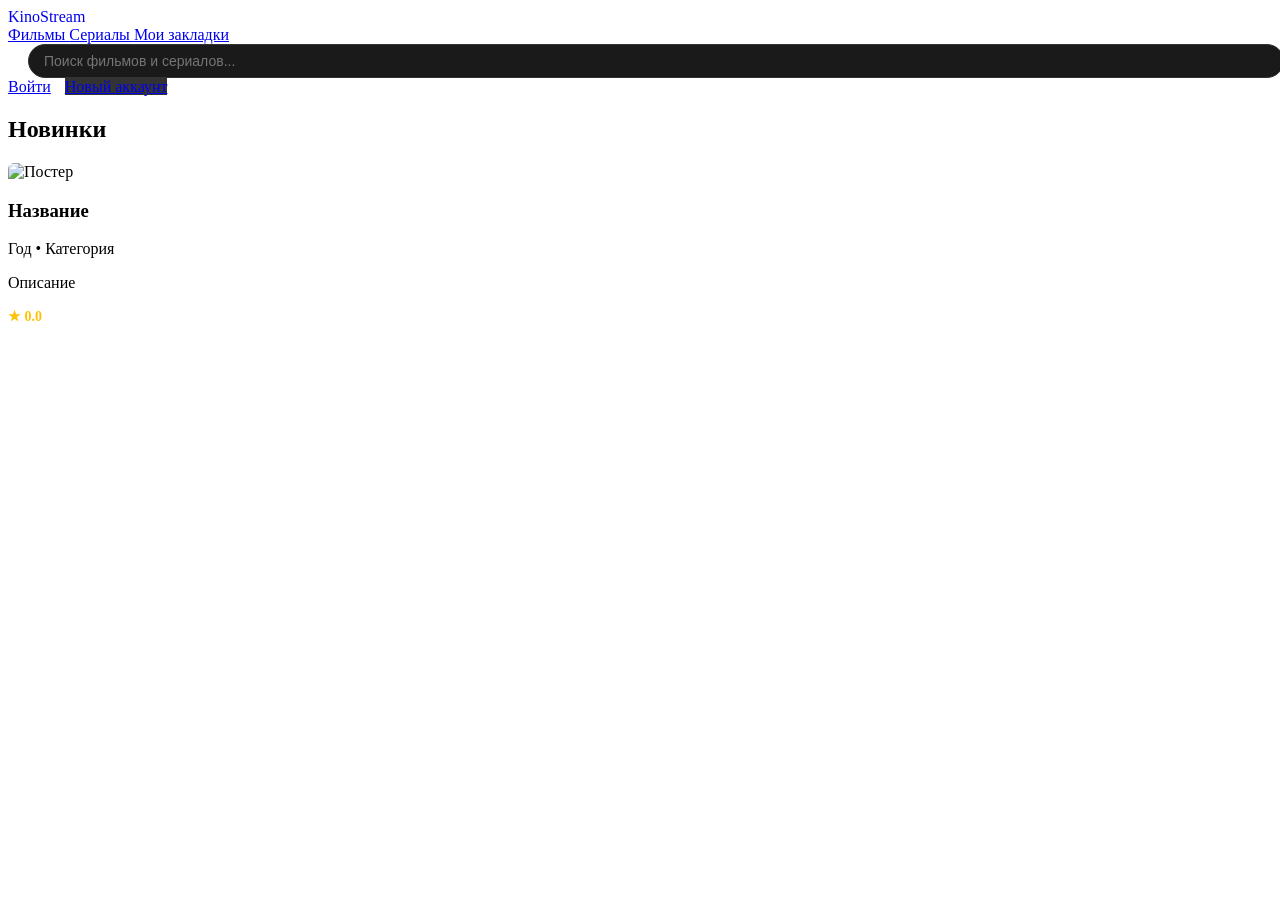
<file: src/main/resources/templates/index.html>
<!DOCTYPE html>
<html xmlns:th="http://www.thymeleaf.org" lang="ru">
<head>
    <meta charset="UTF-8">
    <title>KinoStream - Главная</title>
    <link rel="stylesheet" th:href="@{/css/style.css}">
</head>
<body>
<header class="header">
    <!-- Логотип теперь ссылка: всегда возвращает на главную с Новинками -->
    <a href="/" class="logo" style="text-decoration: none;">KinoStream</a>

    <nav class="nav-menu">
        <a href="/?category=Фильм"
           th:style="${currentCategory == 'Фильм'} ? 'color: #ffffff; font-weight: bold; border-bottom: 2px solid #e50914; padding-bottom: 5px;' : ''">
            Фильмы
        </a>
        <a href="/?category=Сериал"
           th:style="${currentCategory == 'Сериал'} ? 'color: #ffffff; font-weight: bold; border-bottom: 2px solid #e50914; padding-bottom: 5px;' : ''">
            Сериалы
        </a>
        <a href="/bookmarks">Мои закладки</a>
    </nav>

    <div class="search-container" style="flex: 0 1 320px; margin: 0 20px;">
        <input type="text" id="movieSearchInput" placeholder="Поиск фильмов и сериалов..."
               style="width: 100%; padding: 8px 15px; border-radius: 20px; border: 1px solid #333; background-color: #1a1a1a; color: #fff; outline: none; font-size: 14px; transition: border-color 0.3s;"
               onfocus="this.style.borderColor='#e50914'"
               onblur="this.style.borderColor='#333'">
    </div>

    <div class="auth-buttons" id="authSection">
        <a href="/login" class="btn-login">Войти</a>
        <a href="/register" class="btn-login" style="background-color: #333; margin-left: 10px;">Новый аккаунт</a>
    </div>
</header>

<main class="main-content">
    <!-- Динамический заголовок: "Новинки", "Фильмы" или "Сериалы" -->
    <h2 th:text="${pageTitle != null ? pageTitle : 'Новинки'}">Новинки</h2>

    <div class="video-grid">
        <div class="video-card" th:each="video : ${videos}"
             th:onclick="'window.location.href=\'/video/' + ${video.id} + '\''"
             style="cursor: pointer;">
            <img th:src="${video.posterUrl}" alt="Постер" style="width: 100%; height: 320px; object-fit: cover; border-radius: 6px 6px 0 0;">
            <div class="video-info">
                <h3 th:text="${video.title}">Название</h3>
                <p class="meta">
                    <span th:text="${video.releaseYear}">Год</span> •
                    <span th:text="${video.category.name}">Категория</span>
                </p>
                <p class="desc" th:text="${video.description}">Описание</p>

                <!-- Рейтинг фильма -->
                <p class="rating-badge" th:attr="data-video-id=${video.id}" style="color: #ffc107; font-size: 14px; font-weight: bold; margin: 10px 0 0 0;">
                    ★ 0.0
                </p>
            </div>
        </div>
    </div>
</main>

<script>
    document.addEventListener('DOMContentLoaded', () => {
        const email = localStorage.getItem('userEmail');

        if (email) {
            const authSection = document.getElementById('authSection');
            if (authSection) {
                authSection.innerHTML = `
                    <a href="/profile" id="headerUsername" style="color: #ccc; margin-right: 15px; font-weight: bold; text-decoration: none; transition: color 0.3s;" onmouseover="this.style.color='#e50914'" onmouseout="this.style.color='#ccc'">${email}</a>
                    <a href="#" onclick="logout()" class="btn-login" style="background-color: #333;">Выйти</a>
                `;

                fetch(`/api/profile?email=${encodeURIComponent(email)}`)
                    .then(response => {
                        if (response.ok) return response.json();
                    })
                    .then(data => {
                        if (data && data.username) {
                            document.getElementById('headerUsername').textContent = data.username;
                        }
                    })
                    .catch(err => console.error("Ошибка загрузки профиля:", err));
            }
        }

        // Подгружаем рейтинг для каждой карточки
        loadAllCardRatings();
    });

    window.addEventListener('pageshow', () => {
        loadAllCardRatings();
    });

    function loadAllCardRatings() {
        document.querySelectorAll('.video-card').forEach(card => {
            const badge = card.querySelector('.rating-badge');
            if (!badge) return;

            let videoId = badge.getAttribute('data-video-id');
            if (!videoId) {
                const onclickAttr = card.getAttribute('onclick');
                if (onclickAttr) {
                    const match = onclickAttr.match(/\/video\/(\d+)/);
                    if (match) videoId = match[1];
                }
            }

            if (videoId) {
                fetchRatingForCard(videoId, badge);
            }
        });
    }

    async function fetchRatingForCard(videoId, badgeElement) {
        try {
            const response = await fetch(`/api/ratings/average?videoId=${videoId}`, {
                cache: 'no-store'
            });
            if (response.ok) {
                const data = await response.json();
                const formattedRating = Number(data.averageRating).toFixed(1);
                badgeElement.textContent = `★ ${formattedRating}`;
            }
        } catch (err) {
            console.error("Ошибка загрузки рейтинга для видео " + videoId, err);
        }
    }

    function logout() {
        localStorage.removeItem('userEmail');
        window.location.reload();
    }

    // Живой поиск работает и внутри выбранной категории!
    const searchInput = document.getElementById('movieSearchInput');
    if (searchInput) {
        searchInput.addEventListener('input', function() {
            const query = this.value.toLowerCase().trim();
            const cards = document.querySelectorAll('.video-card, .movie-card');
            let visibleCount = 0;

            cards.forEach(card => {
                const titleElement = card.querySelector('h3');
                const title = titleElement ? titleElement.textContent.toLowerCase() : '';

                if (title.includes(query)) {
                    card.style.display = '';
                    visibleCount++;
                } else {
                    card.style.display = 'none';
                }
            });

            let noResultsMsg = document.getElementById('noSearchResults');
            if (visibleCount === 0 && query !== '') {
                if (!noResultsMsg) {
                    noResultsMsg = document.createElement('p');
                    noResultsMsg.id = 'noSearchResults';
                    noResultsMsg.style.color = '#888';
                    noResultsMsg.style.marginTop = '20px';
                    const grid = document.querySelector('.video-grid') || document.querySelector('.main-content');
                    if (grid) grid.appendChild(noResultsMsg);
                }
                noResultsMsg.textContent = `По запросу «${this.value}» ничего не найдено.`;
                noResultsMsg.style.display = 'block';
            } else if (noResultsMsg) {
                noResultsMsg.style.display = 'none';
            }
        });
    }
</script>
</body>
</html>
</file>
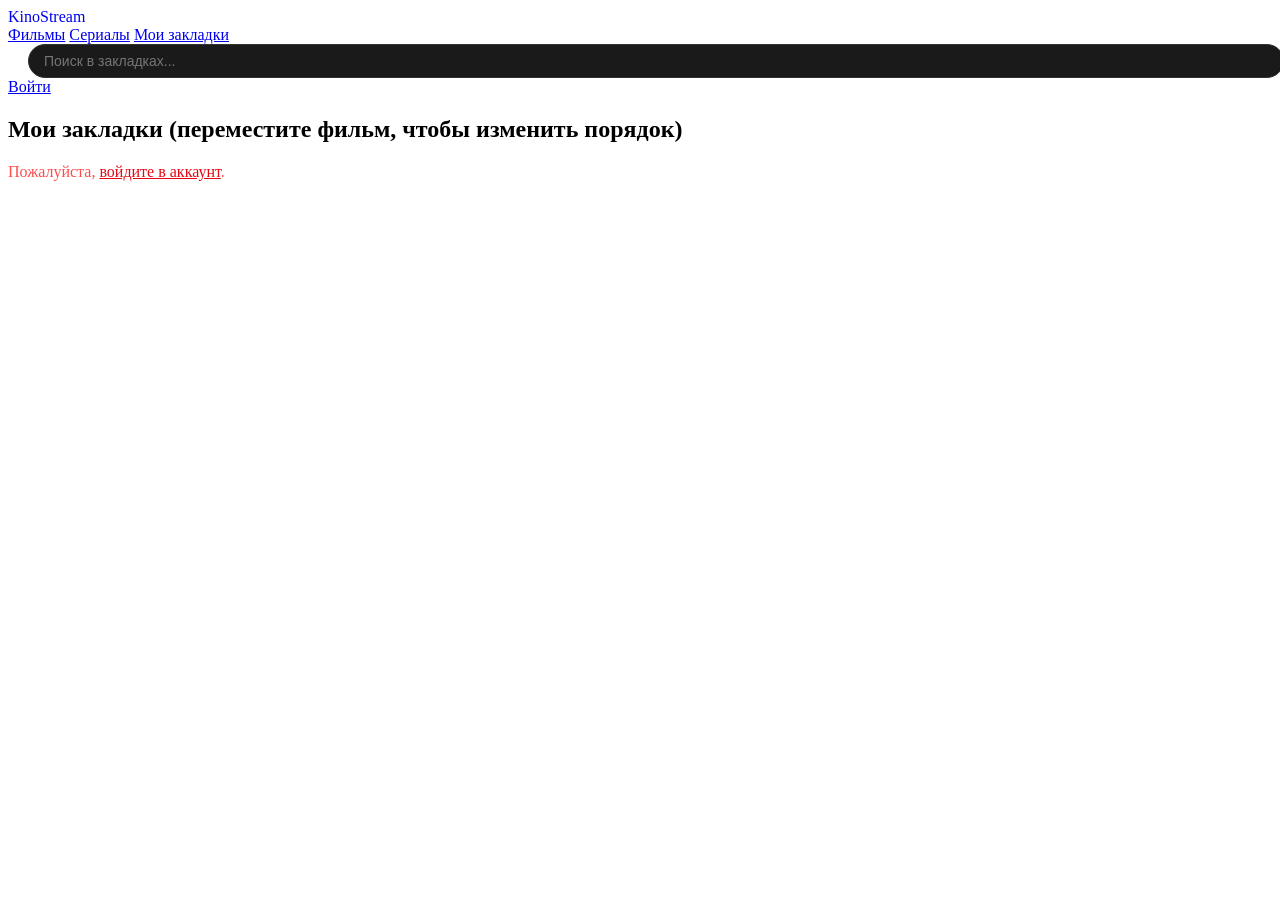
<file: src/main/resources/templates/bookmarks.html>
<!DOCTYPE html>
<html xmlns:th="http://www.thymeleaf.org" lang="ru">
<head>
    <meta charset="UTF-8">
    <title>Мои закладки - KinoStream</title>
    <link rel="stylesheet" th:href="@{/css/style.css}">
    <style>
        /* Стили для эффекта перетаскивания */
        .video-card.dragging {
            opacity: 0.5;
            transform: scale(0.95);
            border: 2px dashed #e50914;
        }
        .video-card.over {
            border-top: 4px solid #e50914;
        }
    </style>
</head>
<body class="auth-body">

<div class="header">
    <a href="/" class="logo" style="text-decoration: none;">KinoStream</a>

    <div class="nav-menu">
        <a href="/?category=Фильм">Фильмы</a>
        <a href="/?category=Сериал">Сериалы</a>
        <a href="/bookmarks">Мои закладки</a>
    </div>

    <!-- ПОЛЕ ПОИСКА ПО ЗАКЛАДКАМ -->
    <div class="search-container" style="flex: 0 1 320px; margin: 0 20px;">
        <input type="text" id="bookmarkSearchInput" placeholder="Поиск в закладках..."
               style="width: 100%; padding: 8px 15px; border-radius: 20px; border: 1px solid #333; background-color: #1a1a1a; color: #fff; outline: none; font-size: 14px; transition: border-color 0.3s;"
               onfocus="this.style.borderColor='#e50914'"
               onblur="this.style.borderColor='#333'">
    </div>

    <div class="auth-buttons" id="authSection">
        <a href="/login" class="btn-login">Войти</a>
    </div>
</div>

<div class="main-content">
    <h2>Мои закладки (переместите фильм, чтобы изменить порядок)</h2>
    <div class="video-grid" id="bookmarksGrid">
        <p id="loadingMsg" style="color: #888;">Загрузка закладок...</p>
    </div>
</div>

<script>
    document.addEventListener('DOMContentLoaded', async () => {
        const email = localStorage.getItem('userEmail');
        const grid = document.getElementById('bookmarksGrid');

        if (!email) {
            grid.innerHTML = '<p style="color: #ff4d4d;">Пожалуйста, <a href="/login" style="color: #e50914;">войдите в аккаунт</a>.</p>';
            return;
        }

        const authSection = document.getElementById('authSection');
        if (authSection) {
            authSection.innerHTML = `
                <a href="/profile" id="headerUsername" style="color: #ccc; margin-right: 15px; font-weight: bold; text-decoration: none; transition: color 0.3s;" onmouseover="this.style.color='#e50914'" onmouseout="this.style.color='#ccc'">${email}</a>
                <a href="#" onclick="logout()" class="btn-login" style="background-color: #333;">Выйти</a>
            `;

            fetch(`/api/profile?email=${encodeURIComponent(email)}`)
                .then(response => {
                    if (response.ok) return response.json();
                })
                .then(data => {
                    if (data && data.username) {
                        document.getElementById('headerUsername').textContent = data.username;
                    }
                })
                .catch(err => console.error("Ошибка загрузки профиля:", err));
        }

        // Логика живого поиска по закладкам
        const searchInput = document.getElementById('bookmarkSearchInput');
        if (searchInput) {
            searchInput.addEventListener('input', function() {
                const query = this.value.toLowerCase().trim();
                const cards = grid.querySelectorAll('.video-card');
                let visibleCount = 0;

                cards.forEach(card => {
                    const titleElement = card.querySelector('h3');
                    const title = titleElement ? titleElement.textContent.toLowerCase() : '';

                    if (title.includes(query)) {
                        card.style.display = '';
                        visibleCount++;
                    } else {
                        card.style.display = 'none';
                    }
                });

                let noResultsMsg = document.getElementById('noBookmarkSearchResults');
                if (visibleCount === 0 && cards.length > 0 && query !== '') {
                    if (!noResultsMsg) {
                        noResultsMsg = document.createElement('p');
                        noResultsMsg.id = 'noBookmarkSearchResults';
                        noResultsMsg.style.color = '#888';
                        noResultsMsg.style.gridColumn = '1 / -1';
                        grid.appendChild(noResultsMsg);
                    }
                    noResultsMsg.textContent = `В закладках по запросу «${this.value}» ничего не найдено.`;
                    noResultsMsg.style.display = 'block';
                } else if (noResultsMsg) {
                    noResultsMsg.style.display = 'none';
                }
            });
        }

        try {
            const response = await fetch(`/api/bookmarks?email=${encodeURIComponent(email)}`);
            if (response.ok) {
                const bookmarks = await response.json();

                if (bookmarks.length === 0) {
                    grid.innerHTML = '<p style="color: #ccc;">У вас пока нет сохраненных фильмов.</p>';
                    return;
                }

                grid.innerHTML = '';
                bookmarks.forEach(bookmark => {
                    const video = bookmark.video;

                    const card = document.createElement('div');
                    card.className = 'video-card';
                    card.style.cursor = 'pointer';
                    card.draggable = true;
                    card.dataset.bookmarkId = bookmark.id;

                    card.addEventListener('click', () => {
                        window.location.href = `/video/${video.id}`;
                    });

                    card.innerHTML = `
                        <img src="${video.posterUrl}" alt="Постер" style="width: 100%; height: 320px; object-fit: cover; border-radius: 6px 6px 0 0;">
                        <div class="video-info">
                            <h3>${video.title}</h3>
                            <p class="meta">${video.releaseYear} • ${video.category.name}</p>
                        </div>
                    `;

                    addDragAndDropHandlers(card);
                    grid.appendChild(card);
                });
            } else {
                grid.innerHTML = '<p style="color: #ff4d4d;">Ошибка загрузки закладок.</p>';
            }
        } catch (err) {
            grid.innerHTML = '<p style="color: #ff4d4d;">Ошибка соединения с сервером.</p>';
        }
    });

    let dragSrcEl = null;

    function addDragAndDropHandlers(card) {
        card.addEventListener('dragstart', function(e) {
            dragSrcEl = this;
            e.dataTransfer.effectAllowed = 'move';
            e.dataTransfer.setData('text/html', this.innerHTML);
            this.classList.add('dragging');
        });

        card.addEventListener('dragover', function(e) {
            if (e.preventDefault) {
                e.preventDefault();
            }
            e.dataTransfer.dropEffect = 'move';
            return false;
        });

        card.addEventListener('dragenter', function(e) {
            this.classList.add('over');
        });

        card.addEventListener('dragleave', function(e) {
            this.classList.remove('over');
        });

        card.addEventListener('drop', function(e) {
            if (e.stopPropagation) {
                e.stopPropagation();
            }

            if (dragSrcEl !== this) {
                const parent = this.parentNode;
                const cardsArray = Array.from(parent.children);
                const srcIndex = cardsArray.indexOf(dragSrcEl);
                const targetIndex = cardsArray.indexOf(this);

                if (srcIndex < targetIndex) {
                    parent.insertBefore(dragSrcEl, this.nextSibling);
                } else {
                    parent.insertBefore(dragSrcEl, this);
                }

                saveNewOrder();
            }
            return false;
        });

        card.addEventListener('dragend', function(e) {
            this.classList.remove('dragging');
            document.querySelectorAll('.video-card').forEach(c => c.classList.remove('over'));
        });
    }

    async function saveNewOrder() {
        const email = localStorage.getItem('userEmail');
        const cards = document.querySelectorAll('.video-card');
        const orderedIds = Array.from(cards).map(card => Number(card.dataset.bookmarkId));

        try {
            await fetch(`/api/bookmarks/reorder?email=${encodeURIComponent(email)}`, {
                method: 'PUT',
                headers: { 'Content-Type': 'application/json' },
                body: JSON.stringify(orderedIds)
            });
            console.log("Новый порядок успешно сохранен!");
        } catch (err) {
            console.error("Не удалось сохранить порядок на сервере", err);
        }
    }

    function logout() {
        localStorage.removeItem('userEmail');
        window.location.href = '/';
    }
</script>
</body>
</html>
</file>
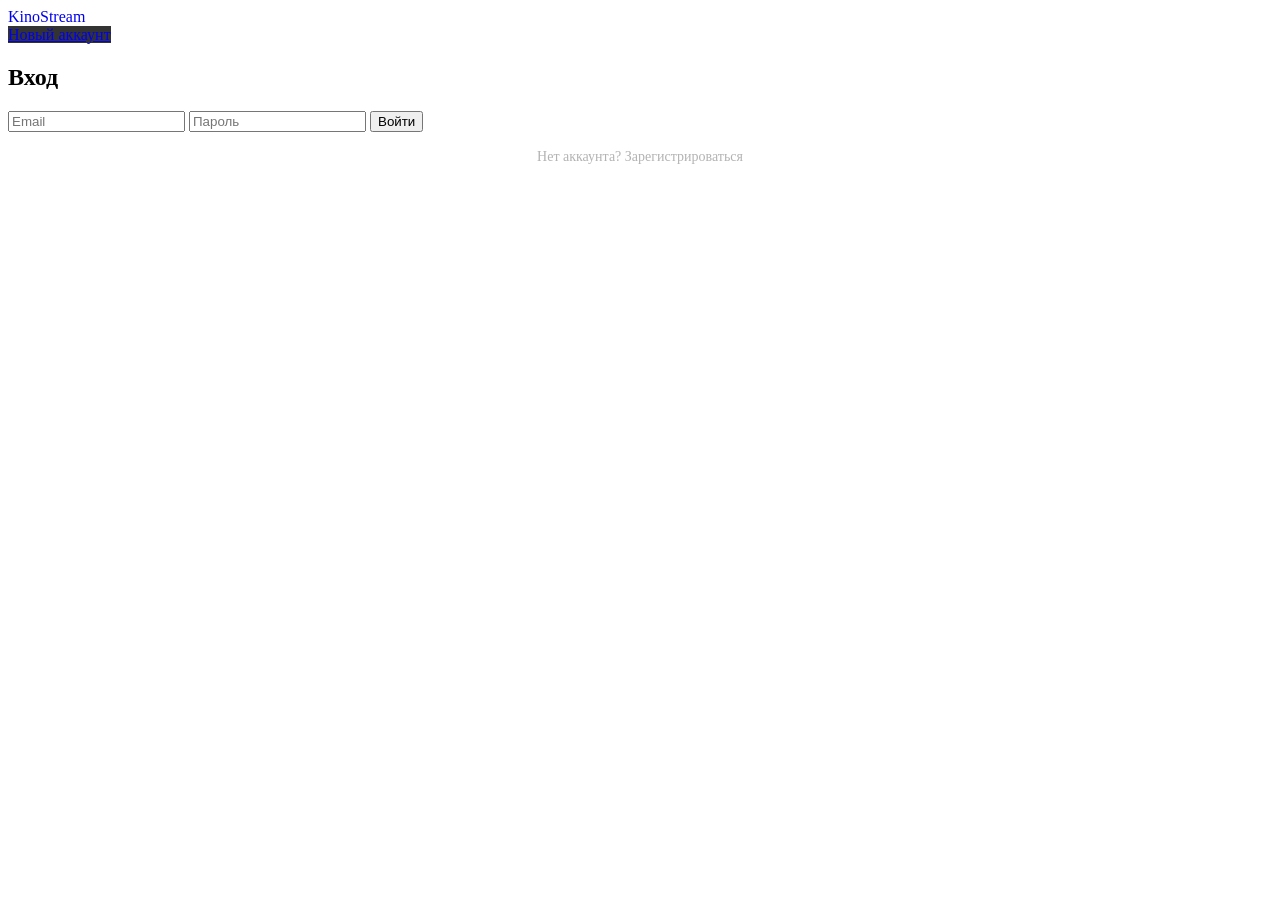
<file: src/main/resources/templates/login.html>
<!DOCTYPE html>
<html xmlns:th="http://www.thymeleaf.org" lang="ru">
<head>
    <meta charset="UTF-8">
    <title>KinoStream - Вход</title>
    <link rel="stylesheet" th:href="@{/css/style.css}">
</head>
<body class="auth-body">
<div class="header">
    <a href="/" class="logo" style="text-decoration: none;">KinoStream</a>
    <div class="auth-buttons">
        <a href="/register" class="btn-login" style="background-color: #333;">Новый аккаунт</a>
    </div>
</div>

<div class="auth-container" style="align-items: center;">
    <div class="auth-box">
        <h2>Вход</h2>
        <form id="loginForm">
            <input type="email" id="loginEmail" placeholder="Email" required class="auth-input">
            <input type="password" id="loginPassword" placeholder="Пароль" required class="auth-input">
            <button type="submit" class="btn-submit">Войти</button>
        </form>
        <div style="text-align: center; margin-top: 15px;">
            <a href="/register" style="color: #b3b3b3; text-decoration: none; font-size: 14px;">Нет аккаунта? Зарегистрироваться</a>
        </div>
        <div id="messageBox" class="message-box" style="position: relative; bottom: 0; margin-top: 15px;"></div>
    </div>
</div>

<script>
    function showMessage(text, isError = false) {
        const msgBox = document.getElementById('messageBox');
        msgBox.textContent = text;
        msgBox.style.color = isError ? '#ff4d4d' : '#4caf50';
    }

    document.getElementById('loginForm').addEventListener('submit', async (e) => {
        e.preventDefault();
        const email = document.getElementById('loginEmail').value;
        const password = document.getElementById('loginPassword').value;

        try {
            const response = await fetch('/api/auth/login', {
                method: 'POST',
                headers: { 'Content-Type': 'application/json' },
                body: JSON.stringify({ email, password })
            });

            if (response.ok) {
                localStorage.setItem('userEmail', email);
                window.location.href = '/';
            } else {
                const errorText = await response.text();
                showMessage(errorText, true);
            }
        } catch (err) {
            showMessage('Ошибка соединения с сервером', true);
        }
    });
</script>
</body>
</html>
</file>
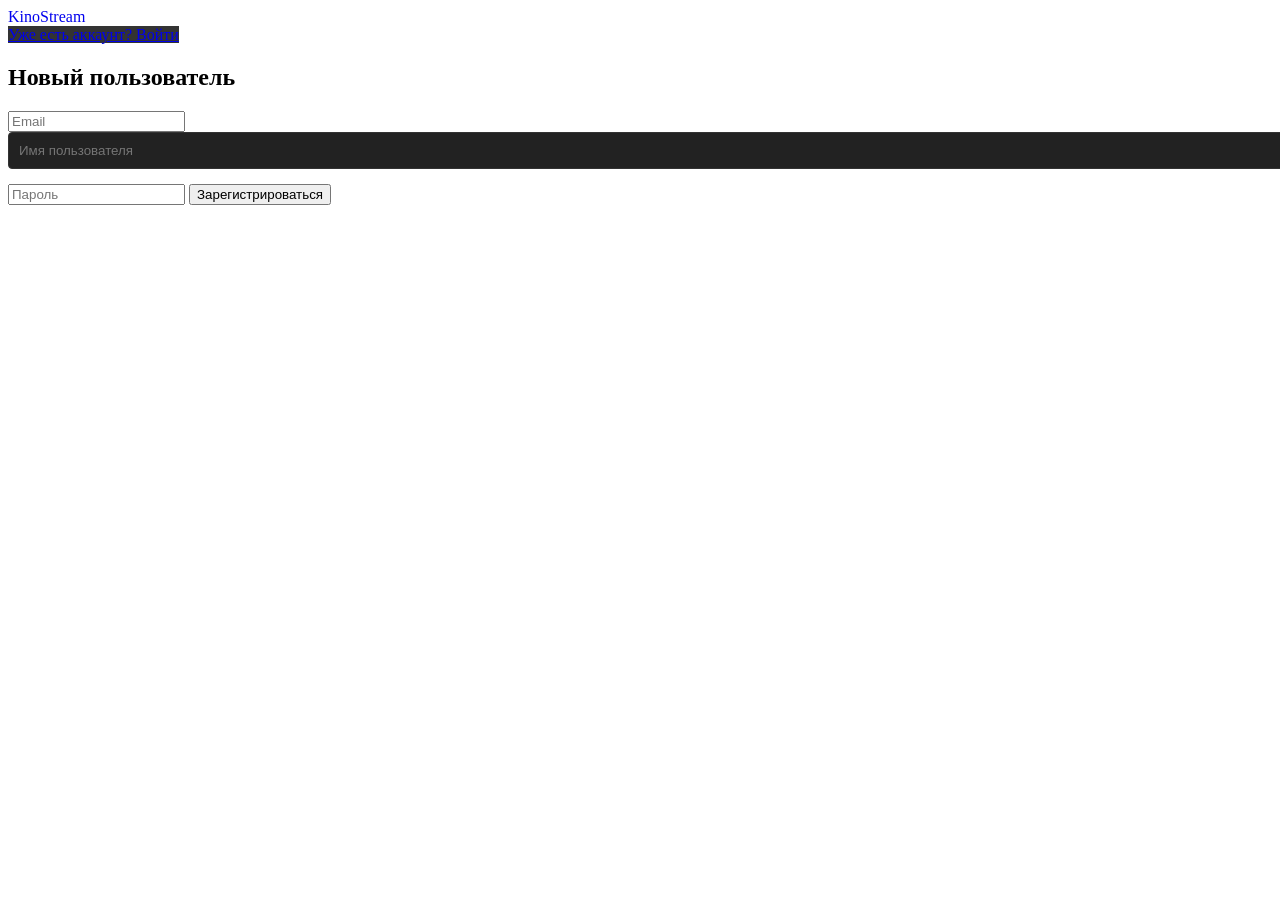
<file: src/main/resources/templates/register.html>
<!DOCTYPE html>
<html xmlns:th="http://www.thymeleaf.org" lang="ru">
<head>
    <meta charset="UTF-8">
    <title>KinoStream - Регистрация</title>
    <link rel="stylesheet" th:href="@{/css/style.css}">
</head>
<body class="auth-body">
<div class="header">
    <a href="/" class="logo" style="text-decoration: none;">KinoStream</a>
    <div class="auth-buttons">
        <a href="/login" class="btn-login" style="background-color: #333;">Уже есть аккаунт? Войти</a>
    </div>
</div>

<div class="auth-container" style="align-items: center;">
    <div class="auth-box">
        <h2>Новый пользователь</h2>
        <form id="registerForm">
            <input type="email" id="regEmail" placeholder="Email" required class="auth-input">
            <!-- ДОБАВЛЕН id="regUsername" -->
            <input type="text" id="regUsername" name="username" placeholder="Имя пользователя" required style="width: 100%; padding: 10px; margin-bottom: 15px; border-radius: 4px; border: 1px solid #333; background: #222; color: white;">
            <input type="password" id="regPassword" placeholder="Пароль" required class="auth-input">
            <button type="submit" class="btn-submit btn-register">Зарегистрироваться</button>
        </form>
        <div id="messageBox" class="message-box" style="position: relative; bottom: 0; margin-top: 15px;"></div>
    </div>
</div>

<script>
    function showMessage(text, isError = false) {
        const msgBox = document.getElementById('messageBox');
        msgBox.textContent = text;
        msgBox.style.color = isError ? '#ff4d4d' : '#4caf50';
    }

    document.getElementById('registerForm').addEventListener('submit', async (e) => {
        e.preventDefault();

        // Исправлено: получаем значения по правильным ID
        const email = document.getElementById('regEmail').value;
        const username = document.getElementById('regUsername').value;
        const password = document.getElementById('regPassword').value;

        try {
            // Оставлен только ОДИН запрос, который передает все три параметра
            const response = await fetch('/api/auth/register', {
                method: 'POST',
                headers: { 'Content-Type': 'application/json' },
                body: JSON.stringify({ email: email, username: username, password: password })
            });

            const text = await response.text();
            if (response.ok) {
                showMessage(text + " Теперь вы можете войти.", false);
                setTimeout(() => window.location.href = '/login', 2000);
            } else {
                showMessage(text, true);
            }
        } catch (err) {
            showMessage('Ошибка соединения с сервером', true);
        }
    });
</script>
</body>
</html>
</file>
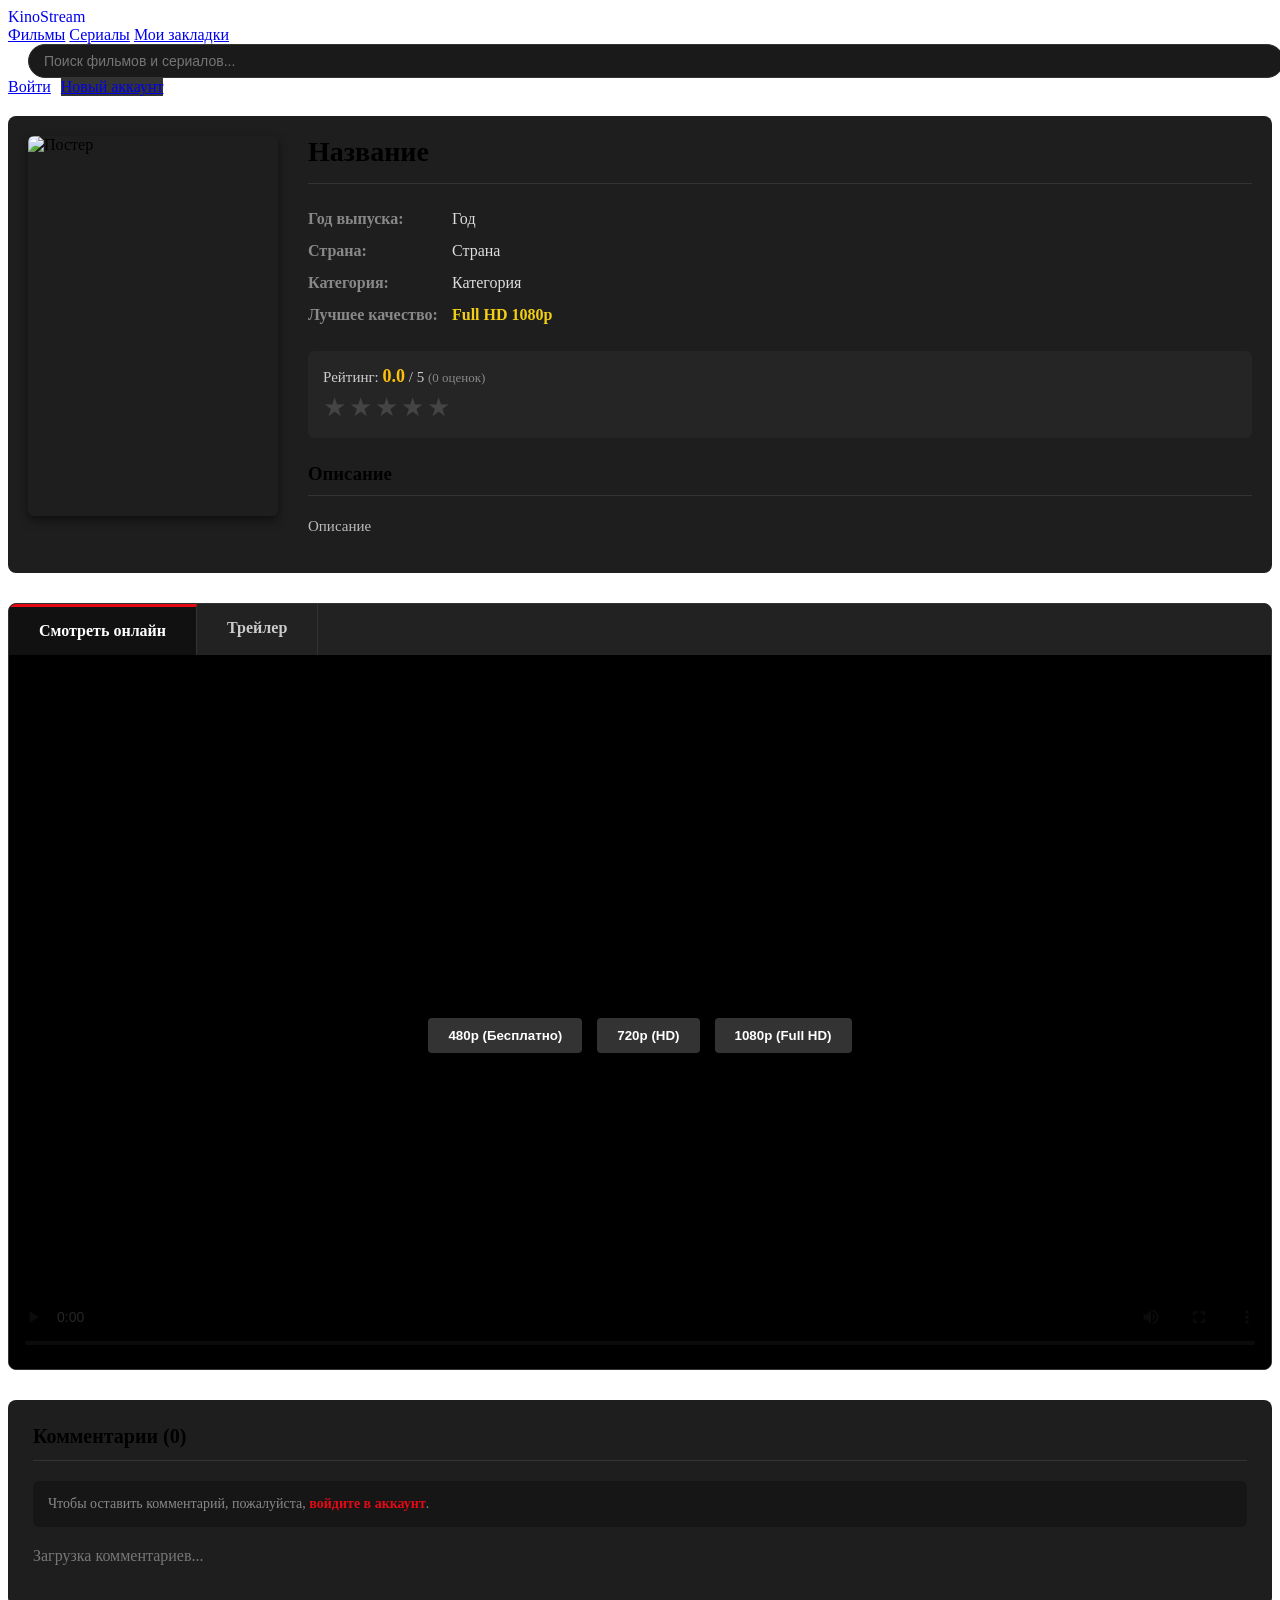
<file: src/main/resources/templates/video.html>
<!DOCTYPE html>
<html xmlns:th="http://www.thymeleaf.org" lang="ru">
<head>
    <meta charset="UTF-8">
    <title th:text="${video.title} + ' - KinoStream'">KinoStream</title>
    <link rel="stylesheet" th:href="@{/css/style.css}">
    <style>
        .movie-details-card { display: flex; gap: 30px; background-color: #1e1e1e; padding: 20px; border-radius: 8px; margin-top: 20px; }
        .movie-poster { width: 250px; height: 380px; object-fit: cover; border-radius: 6px; box-shadow: 0 4px 10px rgba(0,0,0,0.5); }
        .movie-info { flex-grow: 1; }
        .movie-info h1 { margin-top: 0; font-size: 28px; border-bottom: 1px solid #333; padding-bottom: 15px; }
        .info-list { list-style: none; padding: 0; line-height: 2; font-size: 16px; }
        .info-list span.label { color: #888; display: inline-block; width: 140px; font-weight: bold; }
        .info-list span.value { color: #ddd; }

        .player-section { margin-top: 30px; background-color: #111; border-radius: 8px; overflow: hidden; border: 1px solid #333; }
        .player-tabs { display: flex; background-color: #222; }
        .player-tab { padding: 15px 30px; background-color: #222; color: #ccc; font-weight: bold; border-right: 1px solid #333; cursor: pointer; }
        .player-tab.active { background-color: #111; color: white; border-top: 3px solid #e50914; }

        /* Стили контейнера плеера */
        .video-container { position: relative; width: 100%; aspect-ratio: 16/9; background-color: #000; }
        video { width: 100%; height: 100%; outline: none; }

        /* Большое меню качества (до начала просмотра) */
        .quality-overlay { position: absolute; top: 0; left: 0; right: 0; bottom: 0; background: rgba(0, 0, 0, 0.85); display: flex; flex-direction: column; align-items: center; justify-content: center; z-index: 10; }
        .quality-buttons { display: flex; gap: 15px; }
        .btn-quality { background-color: #333; color: white; border: none; padding: 10px 20px; border-radius: 4px; cursor: pointer; font-weight: bold; transition: 0.3s; }
        .btn-quality:hover { background-color: #e50914; }

        /* Маленькое меню качества внутри плеера */
        .in-player-controls {
            position: absolute;
            top: 15px;
            right: 15px;
            background: rgba(0, 0, 0, 0.7);
            padding: 8px;
            border-radius: 6px;
            display: none;
            gap: 8px;
            z-index: 5;
            transition: opacity 0.3s;
        }
        .video-container:not(:hover) .in-player-controls { opacity: 0; }

        .btn-small-quality { background-color: #444; color: white; border: none; padding: 5px 10px; border-radius: 4px; cursor: pointer; font-size: 13px; font-weight: bold; transition: 0.2s; }
        .btn-small-quality.active { background-color: #e50914; }
        .btn-small-quality:hover:not(.active) { background-color: #666; }

        .bookmark-btn { margin-top: 15px; padding: 10px 20px; background-color: #333; color: white; border: none; border-radius: 4px; font-weight: bold; cursor: pointer; display: none; transition: 0.3s; }
        .bookmark-btn:hover { background-color: #555; }

        /* СТИЛИ ДЛЯ РЕЙТИНГА СО ЗВЕЗДАМИ */
        .rating-box { margin-top: 20px; padding: 15px; background: #252525; border-radius: 6px; display: flex; align-items: center; justify-content: space-between; }
        .interactive-stars span { font-size: 26px; cursor: pointer; color: #444; transition: color 0.2s; }

        /* СТИЛИ ДЛЯ КОММЕНТАРИЕВ */
        .comments-section { margin-top: 30px; background-color: #1e1e1e; padding: 25px; border-radius: 8px; }
        .comments-section h3 { margin-top: 0; border-bottom: 1px solid #333; padding-bottom: 12px; font-size: 20px; }
        .comment-form { display: none; flex-direction: column; gap: 12px; margin-bottom: 25px; }
        .comment-textarea { width: 100%; min-height: 80px; background-color: #141414; border: 1px solid #333; color: #fff; padding: 12px; border-radius: 6px; font-family: inherit; font-size: 14px; resize: vertical; box-sizing: border-box; outline: none; transition: border-color 0.2s; }
        .comment-textarea:focus { border-color: #e50914; }
        .btn-send-comment { align-self: flex-end; background-color: #e50914; color: #fff; border: none; padding: 10px 24px; border-radius: 4px; font-weight: bold; cursor: pointer; transition: 0.2s; }
        .btn-send-comment:hover { background-color: #f40612; }
        .login-to-comment { color: #888; background-color: #161616; padding: 15px; border-radius: 6px; margin-bottom: 20px; font-size: 14px; }
        .comment-item { background-color: #161616; padding: 15px; border-radius: 6px; margin-bottom: 12px; border-left: 3px solid #e50914; }
        .comment-header { display: flex; justify-content: space-between; margin-bottom: 8px; font-size: 13px; }
        .comment-author { font-weight: bold; color: #f3ce13; font-size: 14px; }
        .comment-date { color: #666; }
        .comment-text { color: #ddd; font-size: 14px; line-height: 1.5; margin: 0; white-space: pre-wrap; }
    </style>
</head>
<body class="auth-body">

<div class="header">
    <a href="/" class="logo" style="text-decoration: none;">KinoStream</a>
    <div class="nav-menu">
        <a href="/?category=Фильм">Фильмы</a>
        <a href="/?category=Сериал">Сериалы</a>
        <a href="/bookmarks">Мои закладки</a>
    </div>

    <div class="search-container" style="flex: 0 1 320px; margin: 0 20px;">
        <input type="text" id="movieSearchInput" placeholder="Поиск фильмов и сериалов..."
               style="width: 100%; padding: 8px 15px; border-radius: 20px; border: 1px solid #333; background-color: #1a1a1a; color: #fff; outline: none; font-size: 14px; transition: border-color 0.3s;"
               onfocus="this.style.borderColor='#e50914'"
               onblur="this.style.borderColor='#333'">
    </div>

    <div class="auth-buttons" id="authSection" style="display: flex; gap: 10px;">
        <a href="/login" class="btn-login">Войти</a>
        <a href="/register" class="btn-login" style="background-color: #333;">Новый аккаунт</a>
    </div>
</div>

<div class="main-content">
    <div class="movie-details-card">
        <img th:src="${video.posterUrl}" alt="Постер" class="movie-poster">
        <div class="movie-info">
            <h1 th:text="${video.title} + ' (' +${video.releaseYear} + ')'">Название</h1>
            <ul class="info-list">
                <li><span class="label">Год выпуска:</span> <span class="value" th:text="${video.releaseYear}">Год</span></li>
                <li><span class="label">Страна:</span> <span class="value" th:text="${video.country}">Страна</span></li>
                <li><span class="label">Категория:</span> <span class="value" th:text="${video.category.name}">Категория</span></li>
                <li><span class="label">Лучшее качество:</span> <span class="value" style="color: #f3ce13; font-weight: bold;">Full HD 1080p</span></li>
            </ul>

            <div class="rating-box">
                <div>
                    <div style="font-size: 15px; color: #ccc; margin-bottom: 5px;">
                        Рейтинг: <strong id="avgRatingValue" style="color: #ffc107; font-size: 18px;">0.0</strong> / 5
                        <span style="font-size: 13px; color: #888;">(<span id="totalVotesCount">0</span> оценок)</span>
                    </div>

                    <!-- Интерактивные звёзды слева (и для отображения, и для голосования) -->
                    <div class="interactive-stars" id="interactiveStars" style="cursor: pointer; display: inline-flex; gap: 3px;">
                        <span data-value="1">★</span>
                        <span data-value="2">★</span>
                        <span data-value="3">★</span>
                        <span data-value="4">★</span>
                        <span data-value="5">★</span>
                    </div>
                </div>
            </div>

            <h3 style="margin-top: 25px; border-bottom: 1px solid #333; padding-bottom: 10px;">Описание</h3>
            <p class="desc" th:text="${video.description}" style="font-size: 15px; color: #bbb; line-height: 1.6;">Описание</p>

            <button id="bookmarkBtn" class="bookmark-btn" th:data-video-id="${video.id}" onclick="addBookmark(this)">
                + Добавить в закладки
            </button>
        </div>
    </div>

    <div class="player-section">
        <div class="player-tabs">
            <div class="player-tab active" id="tabOnline" onclick="switchTab('online')">Смотреть онлайн</div>
            <div class="player-tab" id="tabTrailer" th:data-trailer="${video.trailerUrl}" onclick="switchTab('trailer', this)">Трейлер</div>
        </div>

        <div class="video-container">
            <div class="quality-overlay" id="qualityOverlay">
                <h3 style="margin-bottom: 20px;">Выберите качество</h3>
                <div class="quality-buttons">
                    <button class="btn-quality" th:data-video-id="${video.id}" onclick="attemptPlay(this, 480, true)">480p (Бесплатно)</button>
                    <button class="btn-quality" th:data-video-id="${video.id}" onclick="attemptPlay(this, 720, true)">720p (HD)</button>
                    <button class="btn-quality" th:data-video-id="${video.id}" onclick="attemptPlay(this, 1080, true)">1080p (Full HD)</button>
                </div>
                <div id="playerMessage" style="margin-top: 15px; font-weight: bold;"></div>
            </div>

            <div class="in-player-controls" id="inPlayerControls">
                <button class="btn-small-quality" th:data-video-id="${video.id}" onclick="attemptPlay(this, 480, false)">480p</button>
                <button class="btn-small-quality" th:data-video-id="${video.id}" onclick="attemptPlay(this, 720, false)">720p</button>
                <button class="btn-small-quality" th:data-video-id="${video.id}" onclick="attemptPlay(this, 1080, false)">1080p</button>
            </div>

            <video id="mainVideoPlayer" controls poster="https://via.placeholder.com/1280x720/000000/ffffff"></video>
        </div>
    </div>

    <!-- СЕКЦИЯ КОММЕНТАРИЕВ (теперь внутри main-content) -->
    <div class="comments-section">
        <h3>Комментарии (<span id="commentsCount">0</span>)</h3>

        <!-- Форма отправки (видна только авторизованным) -->
        <div class="comment-form" id="commentFormBlock">
            <textarea id="commentInput" class="comment-textarea" placeholder="Напишите своё мнение о фильме..."></textarea>
            <button class="btn-send-comment" onclick="submitComment()">Отправить</button>
        </div>

        <!-- Плашка для гостей (видна тем, кто не вошел) -->
        <div class="login-to-comment" id="loginToCommentMsg">
            Чтобы оставить комментарий, пожалуйста, <a href="/login" style="color: #e50914; font-weight: bold; text-decoration: none;">войдите в аккаунт</a>.
        </div>

        <!-- Список всех комментариев -->
        <div id="commentsList">
            <p style="color: #777;">Загрузка комментариев...</p>
        </div>
    </div>
</div>

<script>
    const videoId = [[${video.id}]];

    document.addEventListener('DOMContentLoaded', () => {
        const email = localStorage.getItem('userEmail');
        loadRating();
        loadComments();

        if (email) {
            const authSection = document.getElementById('authSection');
            if (authSection) {
                authSection.innerHTML = `
                    <a href="/profile" id="headerUsername" style="color: #ccc; margin-right: 15px; font-weight: bold; text-decoration: none; transition: color 0.3s;" onmouseover="this.style.color='#e50914'" onmouseout="this.style.color='#ccc'">${email}</a>
                    <a href="#" onclick="logout()" class="btn-login" style="background-color: #333;">Выйти</a>
                `;

                fetch(`/api/profile?email=${encodeURIComponent(email)}`)
                    .then(response => {
                        if (response.ok) return response.json();
                    })
                    .then(data => {
                        if (data && data.username) {
                            document.getElementById('headerUsername').textContent = data.username;
                        }
                    })
                    .catch(err => console.error("Ошибка загрузки профиля:", err));
            }

            const bookmarkBtn = document.getElementById('bookmarkBtn');
            if (bookmarkBtn) bookmarkBtn.style.display = 'inline-block';

            // Показываем форму комментариев для вошедшего пользователя и прячем плашку для гостей
            document.getElementById('commentFormBlock').style.display = 'flex';
            document.getElementById('loginToCommentMsg').style.display = 'none';
        }
    });

    // Загрузка среднего рейтинга
    async function loadRating() {
        try {
            const res = await fetch(`/api/ratings/average?videoId=${videoId}`, { cache: 'no-store' });
            if (res.ok) {
                const data = await res.json();
                document.getElementById('avgRatingValue').textContent = data.averageRating;
                document.getElementById('totalVotesCount').textContent = data.totalVotes;

                const avgScore = Math.round(data.averageRating);
                const stars = document.querySelectorAll('#interactiveStars span');
                stars.forEach((s, i) => {
                    s.style.color = (i < avgScore) ? '#ffc107' : '#444';
                });
            }
        } catch (e) {
            console.error("Ошибка загрузки рейтинга", e);
        }
    }

    // Интерактив наведения и клика по левым звёздам
    const stars = document.querySelectorAll('#interactiveStars span');
    stars.forEach((star, index) => {
        star.addEventListener('mouseover', () => {
            stars.forEach((s, i) => {
                s.style.color = (i <= index) ? '#ffc107' : '#444';
            });
        });

        star.addEventListener('mouseout', () => {
            loadRating();
        });

        star.addEventListener('click', async () => {
            const email = localStorage.getItem('userEmail');
            if (!email) {
                alert("Пожалуйста, войдите в аккаунт, чтобы ставить оценки.");
                return;
            }

            const score = star.getAttribute('data-value');

            try {
                const response = await fetch(`/api/ratings/rate?email=${encodeURIComponent(email)}&videoId=${videoId}&score=${score}`, {
                    method: 'POST'
                });

                if (response.ok) {
                    alert("Спасибо за вашу оценку!");
                    loadRating();
                } else {
                    alert("Ошибка при отправке оценки");
                }
            } catch (err) {
                console.error("Сбой сети", err);
            }
        });
    });

    function logout() {
        localStorage.removeItem('userEmail');
        window.location.reload();
    }

    async function addBookmark(btnElement) {
        const email = localStorage.getItem('userEmail');
        if (!email) return alert("Пожалуйста, войдите в аккаунт.");

        try {
            const response = await fetch(`/api/bookmarks/add?email=${encodeURIComponent(email)}&videoId=${videoId}`, { method: 'POST' });
            if (response.ok) {
                btnElement.textContent = '✓ В закладках';
                btnElement.style.backgroundColor = '#4caf50';
            } else {
                alert(`Ошибка сервера: ${await response.text()}`);
            }
        } catch (err) {
            alert("Сбой сети.");
        }
    }

    let currentQuality = null;

    async function attemptPlay(btnElement, quality, isInitial) {
        if (!isInitial && currentQuality === quality) return;

        const email = localStorage.getItem('userEmail') || '';
        const messageBox = document.getElementById('playerMessage');
        const videoPlayer = document.getElementById('mainVideoPlayer');

        try {
            const response = await fetch(`/api/videos/${videoId}/play?quality=${quality}&email=${encodeURIComponent(email)}`);
            const videoUrl = await response.text();

            if (response.ok) {
                let savedTime = 0;
                let wasPlaying = false;

                if (!isInitial) {
                    savedTime = videoPlayer.currentTime;
                    wasPlaying = !videoPlayer.paused;
                }

                document.getElementById('qualityOverlay').style.display = 'none';
                document.getElementById('inPlayerControls').style.display = 'flex';

                videoPlayer.src = videoUrl;
                videoPlayer.load();

                if (!isInitial) {
                    videoPlayer.currentTime = savedTime;
                }

                if (isInitial || wasPlaying) {
                    videoPlayer.play();
                }

                currentQuality = quality;
                document.querySelectorAll('.btn-small-quality').forEach(btn => {
                    btn.classList.remove('active');
                    if (btn.textContent.trim() === quality + 'p') {
                        btn.classList.add('active');
                    }
                });

            } else {
                if (isInitial) {
                    messageBox.style.color = '#ff4d4d';
                    messageBox.textContent = `Ошибка: ${videoUrl}`;
                } else {
                    alert(`Ошибка доступа: ${videoUrl}`);
                }
            }
        } catch (err) {
            alert('Ошибка соединения с сервером');
        }
    }

    function switchTab(tab, element) {
        const videoPlayer = document.getElementById('mainVideoPlayer');
        const qualityOverlay = document.getElementById('qualityOverlay');
        const inPlayerControls = document.getElementById('inPlayerControls');

        document.getElementById('tabOnline').classList.remove('active');
        document.getElementById('tabTrailer').classList.remove('active');

        if (tab === 'online') {
            document.getElementById('tabOnline').classList.add('active');
            videoPlayer.pause();
            qualityOverlay.style.display = 'flex';
            inPlayerControls.style.display = 'none';
        } else if (tab === 'trailer') {
            element.classList.add('active');
            qualityOverlay.style.display = 'none';
            inPlayerControls.style.display = 'none';

            const trailerUrl = element.getAttribute('data-trailer');
            if (trailerUrl && trailerUrl !== 'null' && trailerUrl !== '') {
                videoPlayer.src = trailerUrl;
                videoPlayer.load();
                videoPlayer.play();
            } else {
                alert('Трейлер для этого фильма еще не загружен.');
            }
        }
    } // <-- Вот этой скобки не хватало!

    // Загрузка комментариев (для всех пользователей)
    async function loadComments() {
        const list = document.getElementById('commentsList');
        const countSpan = document.getElementById('commentsCount');
        try {
            const res = await fetch(`/api/comments?videoId=${videoId}`, { cache: 'no-store' });
            if (res.ok) {
                const comments = await res.json();
                countSpan.textContent = comments.length;

                if (comments.length === 0) {
                    list.innerHTML = '<p style="color: #666;">Пока нет ни одного комментария. Будьте первым!</p>';
                    return;
                }

                list.innerHTML = '';
                comments.forEach(c => {
                    const item = document.createElement('div');
                    item.className = 'comment-item';

                    const header = document.createElement('div');
                    header.className = 'comment-header';

                    const author = document.createElement('span');
                    author.className = 'comment-author';
                    author.textContent = c.author;

                    const date = document.createElement('span');
                    date.className = 'comment-date';
                    date.textContent = c.createdAt;

                    header.appendChild(author);
                    header.appendChild(date);

                    const text = document.createElement('p');
                    text.className = 'comment-text';
                    text.textContent = c.text;

                    item.appendChild(header);
                    item.appendChild(text);
                    list.appendChild(item);
                });
            }
        } catch (err) {
            console.error("Ошибка загрузки комментариев", err);
            list.innerHTML = '<p style="color: #ff4d4d;">Не удалось загрузить комментарии.</p>';
        }
    }

    // Отправка нового комментария
    async function submitComment() {
        const email = localStorage.getItem('userEmail');
        const input = document.getElementById('commentInput');
        const text = input.value.trim();

        if (!email) {
            alert("Пожалуйста, войдите в аккаунт!");
            return;
        }
        if (!text) {
            alert("Напишите текст комментария!");
            return;
        }

        try {
            const response = await fetch('/api/comments/add', {
                method: 'POST',
                headers: { 'Content-Type': 'application/json' },
                body: JSON.stringify({
                    email: email,
                    videoId: String(videoId),
                    text: text
                })
            });

            if (response.ok) {
                input.value = '';
                loadComments();
            } else {
                const err = await response.text();
                alert("Ошибка: " + err);
            }
        } catch (err) {
            alert("Сбой соединения с сервером");
        }
    }
</script>
</body>
</html>
</file>
